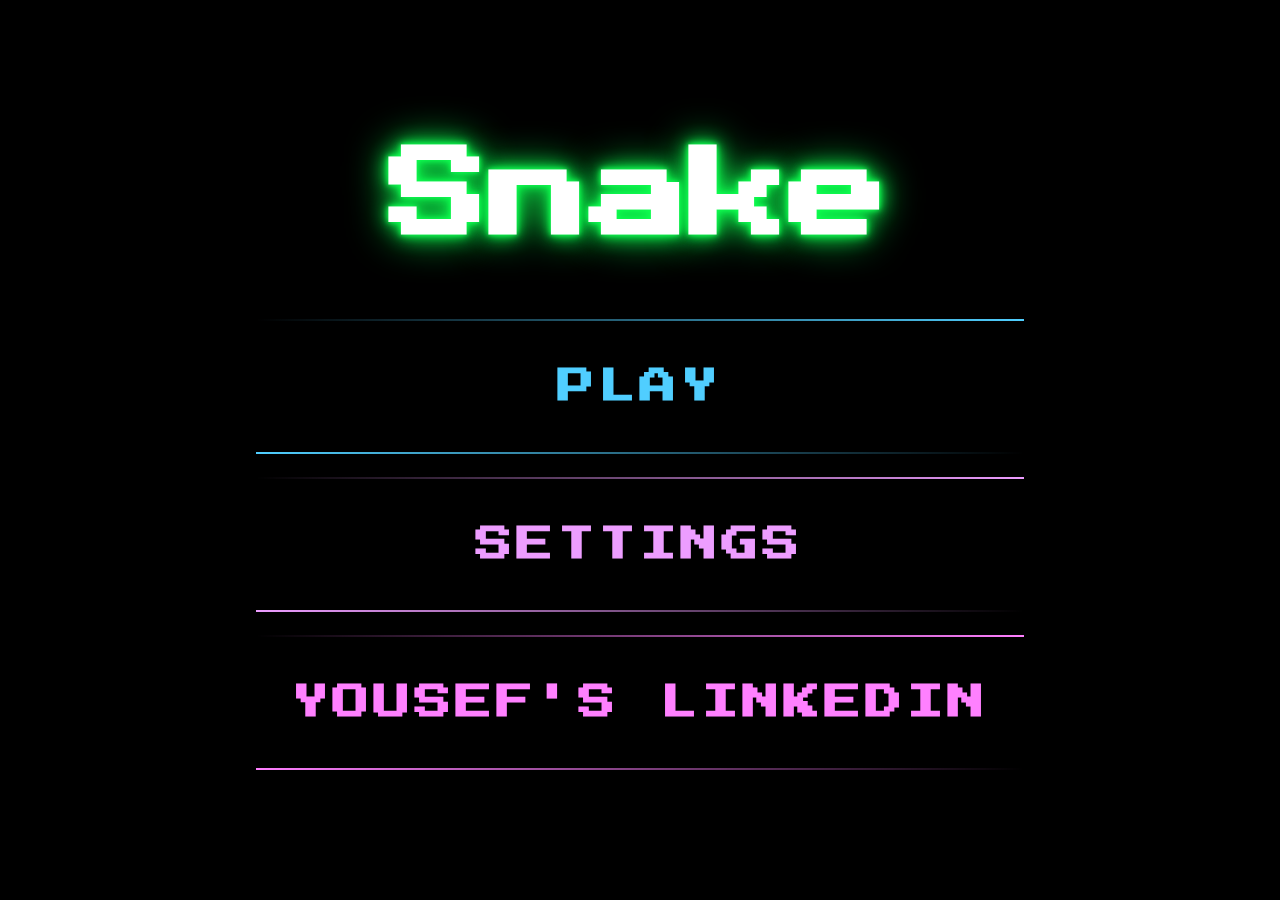
<file: index.html>
<!DOCTYPE html>
<html lang="en" dir="ltr">
    <head>
        <title>LeSnake</title>
        <meta charset="UTF-8">
        <meta name="viewport" content="width=device-width">
        <link rel="stylesheet" type="text/css" href="style.css">
        <link rel="stylesheet" href ="https://cdnjs.cloudflare.com/ajax/libs/font-awesome/6.0.0-beta3/css/all.min.css"/>
        <script src="script.js" defer></script>
    </head>
    <body>
        <div id="menu">
            <h1>
                Snake 
            </h1>
            <a id="playButton">
                <span></span>
                <span></span>
                <span></span>
                <span></span>
                Play
            </a>
            <a id="settingsButton">
                <span></span>
                <span></span>
                <span></span>
                <span></span>
                Settings
            </a>
            <a href="https://www.linkedin.com/in/yousef-taha-615994212/?scrlybrkr" target="_blank">
                <span></span>
                <span></span>
                <span></span>
                <span></span>
                Yousef's LinkedIn
            </a>  
        </div>
        <div id="game" style="display: none;">
            <div class="wrapper">
                <div class="game-details">
                    <span class="score">Score: 0</span>
                    <span class="high-score">Highscore: 0</span>
                </div>
                <div class="play-board"></div>
                <div class = "controls">
                    <i data-key="ArrowLeft" class = "fa-solid fa-arrow-left-long"></i>
                    <i data-key="ArrowUp" class = "fa-solid fa-arrow-up-long"></i>
                    <i data-key="ArrowRight" class = "fa-solid fa-arrow-right-long"></i>
                    <i data-key="ArrowDown" class = "fa-solid fa-arrow-down-long"></i>
                </div>
            </div>
            <button id="back1">Back</button>
        </div>
        <div id="settings" style="display: none;">
            <div class="settings-wrapper">
                <div class="settings-content">
                    <label for="difficulty">Difficulty:</label>
                    <select id="difficulty">
                        <option value="easy">Easy</option>
                        <option value="normal">Normal</option>
                        <option value="hard">Hard</option>
                    </select>
                    <button id="saveSettings">Save Settings</button>
                    <button id="reset">Reset</button>
                    <button id="back2">Back</button>
                </div>
            </div>
        </div>
    </body>
</html>
</file>
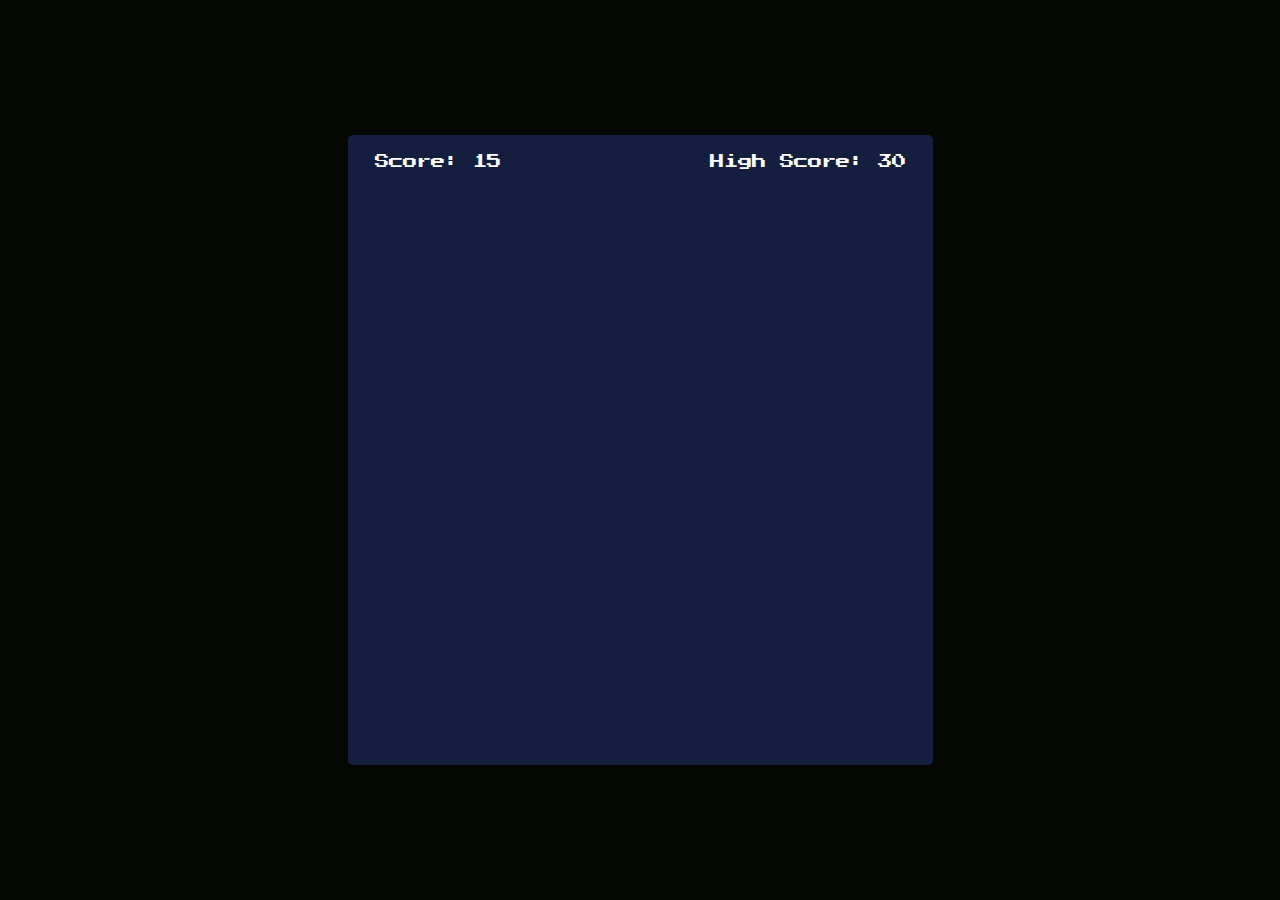
<file: game.html>
<!DOCTYPE html>
<html lang="en">
    <head>
        <title>Snake Game</title>
        <meta charset="UTF-8">
        <meta name="viewport" content="width=device-width">
        <link rel="stylesheet" type="text/css" href="style.css">
    </head>
    <body>
        <div class="wrapper">
            <div class="game-details">
                <span class="score">Score: 15</span>
                <span class="high-score">High Score: 30</span>
            </div>
        </div>
    </body>
</html>
</file>
<file: style.css>
@import url('https://fonts.googleapis.com/css2?family=Raleway:wght@400;700&display=swap');
@import url('https://fonts.googleapis.com/css2?family=Gloria+Hallelujah&family=Press+Start+2P&display=swap');
*{
    margin: 0;
    padding: 0;
    box-sizing: border-box;
}

body {
    display: flex;
    justify-content: center;
    align-items: center;
    height: 100vh;
    background: #050801;
    font-family: "Press Start 2P", system-ui;
    font-weight: bold;
}

#menu {
    display: flex;
    flex-direction: column;
    justify-content: center;
    align-items: center;
    height: 100vh;
    width: 100%;
    background-color: black;
    gap: 23px;
}

h1 {
    color: white;
    font-size: 100px;
    text-shadow:0 0 5px #0FFF50, 0 0 10px #0FFF50, 0 0 20px #0FFF50, 0 0 40px #0FFF50;
    font-family: "Press Start 2P", system-ui;
    font-weight: bold;
    margin-bottom: 50px;
    margin-top: 15px;
}

.settings-content{
    color: white;
}

a {
    font-size: 37px;
    width: 60%;
    height: 15%;
    position: relative;
    display: flex; /* Use Flexbox */
    justify-content: center; /* Center horizontally */
    align-items: center; /* Center vertically */
    padding: 0; /* Remove padding to avoid misalignment */
    margin: 0px 0;
    text-align: center;
    color: #0FFF50;
    text-decoration: none;
    text-transform: uppercase;
    transition: 0.5s;
    letter-spacing: 4px;
    overflow: hidden;
}

a:hover{
    background: #0FFF50;
    color: #ffffff;
    box-shadow: 0 0 5px #0FFF50,
                0 0 25px #0FFF50,
                0 0 50px #0FFF50,
                0 0 200px #0FFF50;
     -webkit-box-reflect:below 1px linear-gradient(transparent, #0005);
}

a:nth-child(2){
    filter: hue-rotate(90deg);
}
a:nth-child(3){
    filter: hue-rotate(135deg);
}
a:nth-child(4){
    filter: hue-rotate(180deg);
}

a span{
    position: absolute;
    display: block;
}

a span:nth-child(1){
    top: 0;
    left: 0;
    width: 100%;
    height: 2px;
    background: linear-gradient(90deg,transparent,#0FFF50);
    animation: animate1 1s linear infinite;
}
@keyframes animate1{
    0%{
        left: -100%;
    }
    50%,100%{
        left: 100%;
    }
}

a span:nth-child(2){
    top: -100%;
    right: 0;
    width: 2px;
    height: 100%;
    background: linear-gradient(180deg,transparent,#0FFF50);
    animation: animate2 1s linear infinite;
    animation-delay: 0.25s;
}
@keyframes animate2{
    0%{
        top: -100%;
    }
    50%,100%{
        top: 100%;
    }
}

a span:nth-child(3){
    bottom: 0;
    right: 0;
    width: 100%;
    height: 2px;
    background: linear-gradient(270deg,transparent,#0FFF50);
    animation: animate3 1s linear infinite;
    animation-delay: 0.50s;
}
@keyframes animate3{
    0%{
        right: -100%;
    }
    50%,100%{
        right: 100%;
    }
}

a span:nth-child(4){
    bottom: -100%;
    left: 0;
    width: 2px;
    height: 100%;
    background: linear-gradient(360deg,transparent,#0FFF50);
    animation: animate4 1s linear infinite;
    animation-delay: 0.75s;
}
@keyframes animate4{
    0%{
        bottom: -100%;
    }
    50%,100%{
        bottom: 100%;
    }
}

.wrapper{
    width: 65vmin;
    height: 70vmin;
    display: flex;
    overflow: hidden;
    flex-direction: column;
    border-radius: 5px;
    background: rgb(20, 31, 63);
}

.game-details{
    color: rgb(255, 255, 255);
    font-size: 0.9rem;
    font-weight: 500;
    padding: 20px 27px;
    display: flex;
    justify-content: space-between;
}

.play-board{
    width: 100%;
    height: 100%;
    display: grid;
    grid-template: repeat(30, 1fr) / repeat(30, 1fr);
    background: #212837;
}

.play-board .food{
    background: red;
}
.play-board .head{
    background: #0FFF50;
}

.controls {
    display: none;
    justify-content: space-between;
}

.controls i {
    padding: 25px 0;
    color: #B8C6DC;
    text-align: center;
    cursor: pointer;
    font-size: 1.3rem;
    width: calc(100% / 4.075);
    border-right: 1px solid #171b26;
}

@media screen and (max-width: 800px) {
    .wrapper {
        width: 90vmin;
        height: 115vmin;
    }
    .game-details {
        font-size: 1rem;
        padding: 15px 27px;
    }
    .controls {
        display: flex;
    }
    .controls i {
        padding: 15px 0;
        font-size: 1rem;
    }
}
</file>
